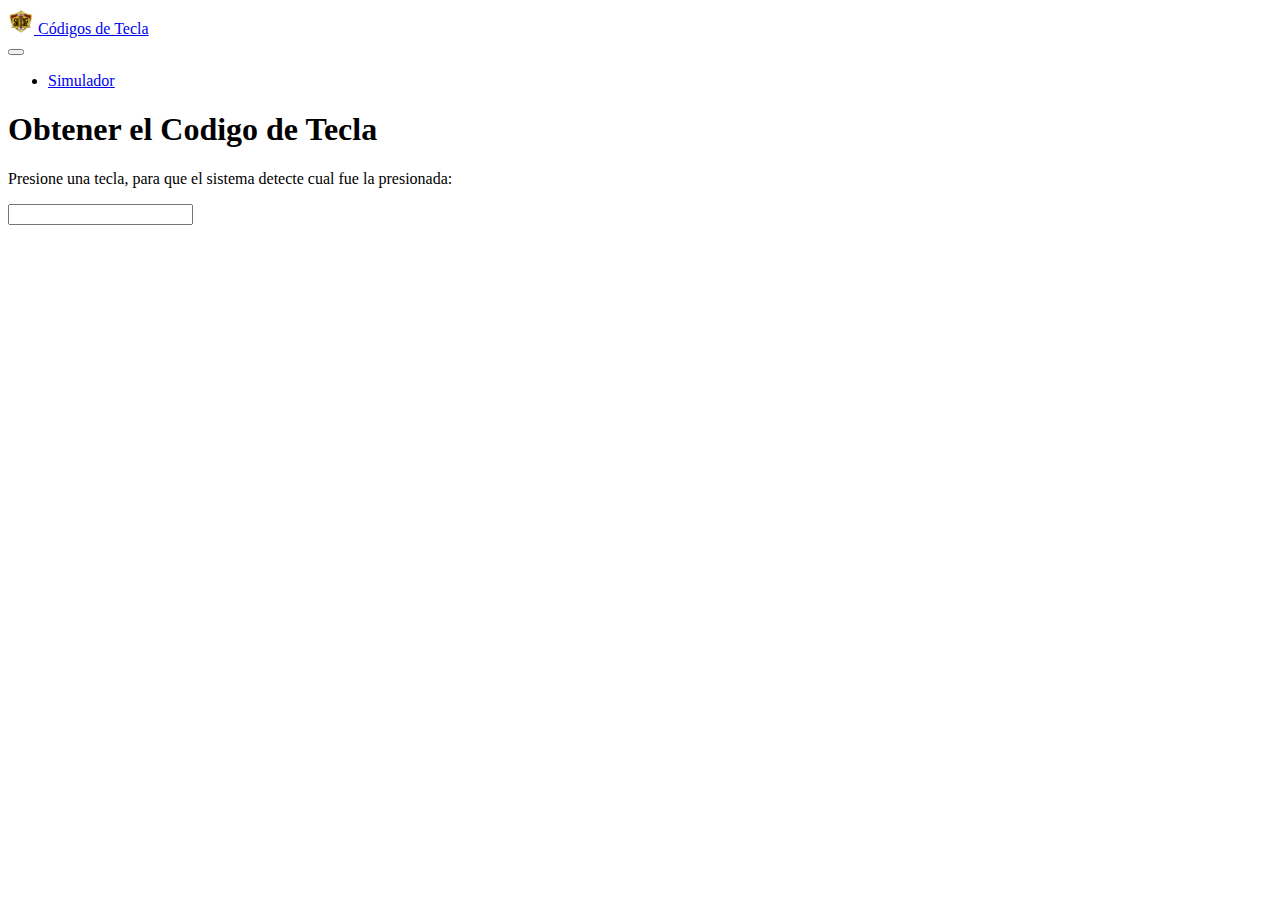
<file: codigo_tecla.html>
<!DOCTYPE html>
<html lang="en">
  <head>
    <meta charset="UTF-8" />
    <meta http-equiv="X-UA-Compatible" content="IE=edge" />
    <meta name="viewport" content="width=device-width, initial-scale=1.0" />
    <!-- Bootstrap CSS -->
    <link
      href="https://cdn.jsdelivr.net/npm/bootstrap@5.0.2/dist/css/bootstrap.min.css"
      rel="stylesheet"
      integrity="sha384-EVSTQN3/azprG1Anm3QDgpJLIm9Nao0Yz1ztcQTwFspd3yD65VohhpuuCOmLASjC"
      crossorigin="anonymous"
    />

    <title>Obtener Codigos de Tecla</title>
  </head>
  <body>
    <nav class="navbar navbar-expand-lg navbar-light bg-light">
      <div class="container-fluid">
        <div class="container-fluid">
          <a class="navbar-brand" href="#">
            <img src="./img/colegio_san-jose.png" alt="" width="26" height="26" class="d-inline-block align-text-top" />
            Códigos de Tecla
          </a>
        </div>
        <button
          class="navbar-toggler"
          type="button"
          data-bs-toggle="collapse"
          data-bs-target="#navbarNav"
          aria-controls="navbarNav"
          aria-expanded="false"
          aria-label="Toggle navigation"
        >
          <span class="navbar-toggler-icon"></span>
        </button>
        <div class="collapse navbar-collapse" id="navbarNav">
          <ul class="navbar-nav">
            <li class="nav-item">
              <a class="nav-link" href="#">Simulador</a>
            </li>
          </ul>
        </div>
      </div>
    </nav>
    <div class="row">
      <div class="form-group">
        <h1>Obtener el Codigo de Tecla</h1>
        <p>Presione una tecla, para que el sistema detecte cual fue la presionada:</p>
        <div class="col-8">
          <input onkeydown="onKeyDownHandler(event);" />
        </div>
      </div>
    </div>
    <!-- Optional JavaScript; choose one of the two! -->

    <!-- Option 1: Bootstrap Bundle with Popper -->
    <script
      src="https://cdn.jsdelivr.net/npm/bootstrap@5.0.2/dist/js/bootstrap.bundle.min.js"
      integrity="sha384-MrcW6ZMFYlzcLA8Nl+NtUVF0sA7MsXsP1UyJoMp4YLEuNSfAP+JcXn/tWtIaxVXM"
      crossorigin="anonymous"
    ></script>

    <!-- Option 2: Separate Popper and Bootstrap JS -->
    <!--
    <script src="https://cdn.jsdelivr.net/npm/@popperjs/core@2.9.2/dist/umd/popper.min.js" integrity="sha384-IQsoLXl5PILFhosVNubq5LC7Qb9DXgDA9i+tQ8Zj3iwWAwPtgFTxbJ8NT4GN1R8p" crossorigin="anonymous"></script>
    <script src="https://cdn.jsdelivr.net/npm/bootstrap@5.0.2/dist/js/bootstrap.min.js" integrity="sha384-cVKIPhGWiC2Al4u+LWgxfKTRIcfu0JTxR+EQDz/bgldoEyl4H0zUF0QKbrJ0EcQF" crossorigin="anonymous"></script>
    -->
    <script src="./js/cod_tecla.js"></script>
  </body>
</html>
</file>
